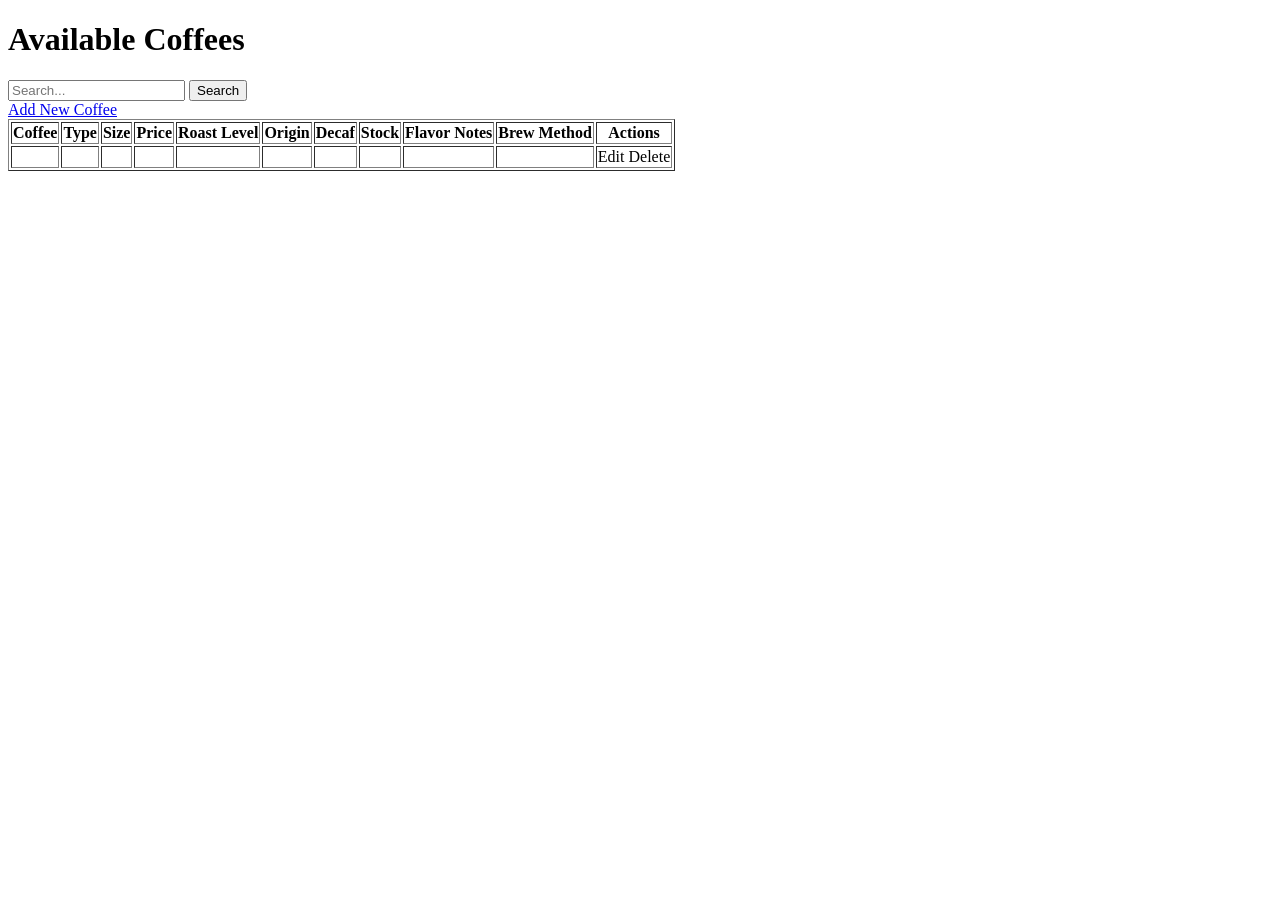
<file: src/main/resources/templates/index.html>
<!DOCTYPE html>
<html lang="en" xmlns:th="http://www.thymeleaf.org">
<head>
    <meta charset="UTF-8">
    <meta name="viewport" content="width=device-width, initial-scale=1">
    <title>Coffee List</title>
    <link th:href="@{css/style.css}" rel="stylesheet">
</head>
<body>
<h1>Available Coffees</h1>
<form>
    <input type="text" name="search" placeholder="Search...">
    <button>Search</button>
</form>

<a href="/new">Add New Coffee</a>
<table border="1">
    <thead>
    <tr>
        <th>Coffee</th>
        <th>Type</th>
        <th>Size</th>
        <th>Price</th>
        <th>Roast Level</th>
        <th>Origin</th>
        <th>Decaf</th>
        <th>Stock</th>
        <th>Flavor Notes</th>
        <th>Brew Method</th>
        <th>Actions</th>
    </tr>
    </thead>
    <tbody>
    <tr th:each="coffee : ${coffees}">
        <td th:text="${coffee.name}"></td>
        <td th:text="${coffee.type}"></td>
        <td th:text="${coffee.size}"></td>
        <td th:text="${coffee.price}"></td>
        <td th:text="${coffee.roastLevel}"></td>
        <td th:text="${coffee.origin}"></td>
        <td th:text="${coffee.decaf}"></td>
        <td th:text="${coffee.stock}"></td>
        <td th:text="${#strings.arrayJoin(coffee.flavorNotes.toArray(), ', ')}"></td>
        <td th:text="${coffee.brewMethod}"></td>
        <td class="actions">
            <a th:href="@{/edit(id=${coffee.id})}">Edit</a>
            <a th:href="@{/delete(id=${coffee.id})}">Delete</a>
        </td>
    </tr>
    </tbody>
</table>

</body>
</html>
</file>
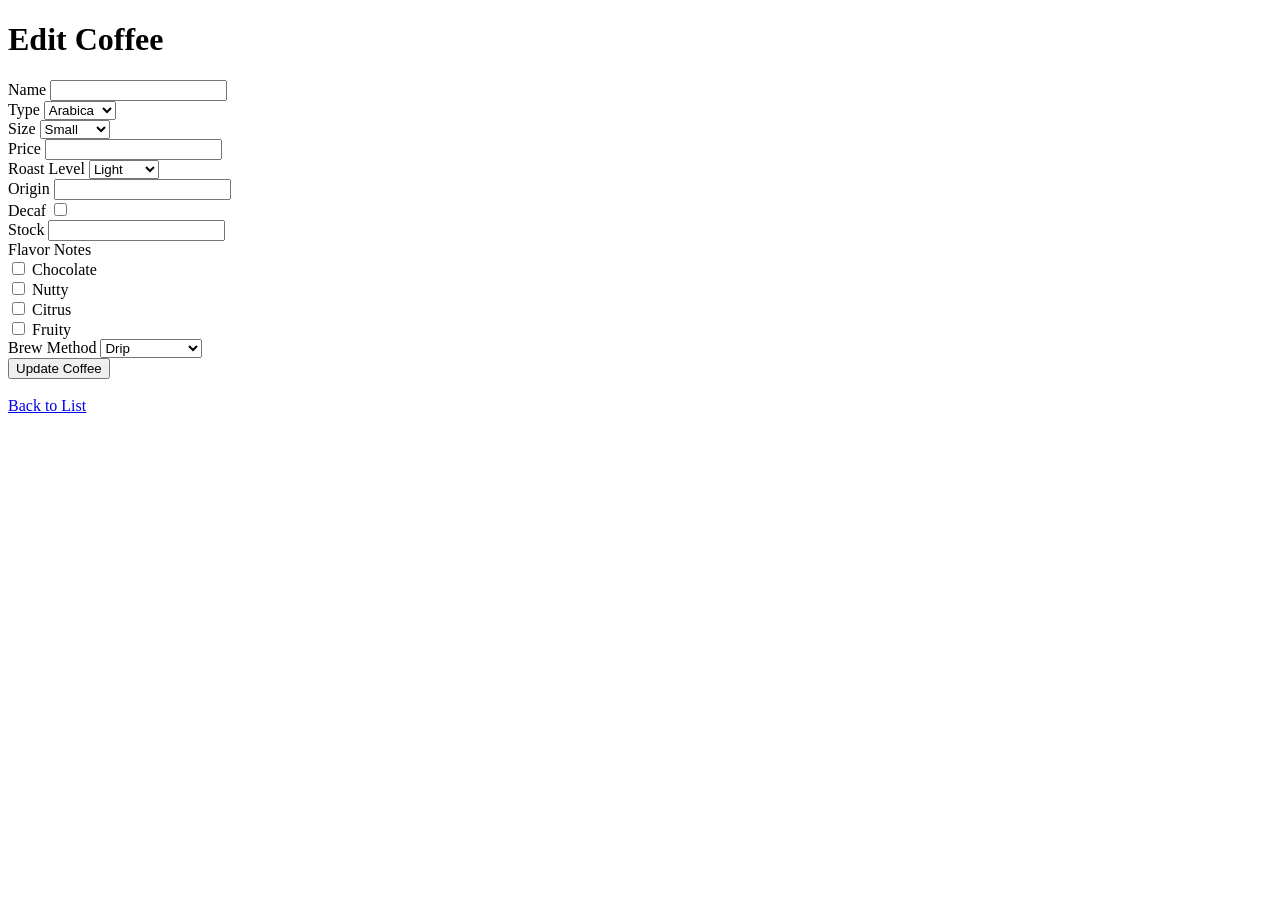
<file: src/main/resources/templates/edit.html>
<!DOCTYPE html>
<html lang="en" xmlns:th="http://www.thymeleaf.org">
<head>
    <meta charset="UTF-8">
    <meta name="viewport" content="width=device-width, initial-scale=1">
    <title>Edit Coffee</title>
    <link th:href="@{/css/style.css}" rel="stylesheet">
</head>
<body>

<h1>Edit Coffee</h1>

<div>
    <form action="/update" method="POST">
        <input type="hidden" name="id" th:value="${coffee.id}">

        <div>
            <label for="name">Name</label>
            <input type="text" id="name" name="name" required minlength="2" maxlength="50"
                   th:value="${coffee.name}">
        </div>

        <div>
            <label for="type">Type</label>
            <select id="type" name="type" required>
                <option value="Arabica" th:selected="${coffee.type == 'Arabica'}">Arabica</option>
                <option value="Robusta" th:selected="${coffee.type == 'Robusta'}">Robusta</option>
            </select>
        </div>

        <div>
            <label for="size">Size</label>
            <select id="size" name="size" required>
                <option value="Small" th:selected="${coffee.size == 'Small'}">Small</option>
                <option value="Medium" th:selected="${coffee.size == 'Medium'}">Medium</option>
                <option value="Large" th:selected="${coffee.size == 'Large'}">Large</option>
            </select>
        </div>

        <div>
            <label for="price">Price</label>
            <input type="number" id="price" name="price" required min="0.01" step="0.01"
                   th:value="${coffee.price}">
        </div>

        <div>
            <label for="roastLevel">Roast Level</label>
            <select id="roastLevel" name="roastLevel" required>
                <option value="Light" th:selected="${coffee.roastLevel == 'Light'}">Light</option>
                <option value="Medium" th:selected="${coffee.roastLevel == 'Medium'}">Medium</option>
                <option value="Dark" th:selected="${coffee.roastLevel == 'Dark'}">Dark</option>
            </select>
        </div>

        <div>
            <label for="origin">Origin</label>
            <input type="text" id="origin" name="origin" th:value="${coffee.origin}" maxlength="100">
        </div>

        <div>
            <label>Decaf</label>
            <!-- Hidden input to send 'false' if checkbox is unchecked -->
            <input type="hidden" name="isDecaf" value="false">
            <!-- Checkbox that sends 'true' when checked -->
            <input type="checkbox" id="isDecaf" name="isDecaf" value="true" th:checked="${coffee.decaf}">
        </div>



        <div>
            <label for="stock">Stock</label>
            <input type="number" id="stock" name="stock" required min="0"
                   th:value="${coffee.stock}">
        </div>

        <div>
            <label>Flavor Notes</label><br>
            <input type="checkbox" name="flavorNotes" value="Chocolate"
                   th:checked="${coffee.flavorNotes.contains('Chocolate')}"> Chocolate<br>
            <input type="checkbox" name="flavorNotes" value="Nutty"
                   th:checked="${coffee.flavorNotes.contains('Nutty')}"> Nutty<br>
            <input type="checkbox" name="flavorNotes" value="Citrus"
                   th:checked="${coffee.flavorNotes.contains('Citrus')}"> Citrus<br>
            <input type="checkbox" name="flavorNotes" value="Fruity"
                   th:checked="${coffee.flavorNotes.contains('Fruity')}"> Fruity<br>
        </div>

        <div>
            <label for="brewMethod">Brew Method</label>
            <select id="brewMethod" name="brewMethod" required>
                <option value="Drip" th:selected="${coffee.brewMethod == 'Drip'}">Drip</option>
                <option value="French Press" th:selected="${coffee.brewMethod == 'French Press'}">French Press</option>
                <option value="Espresso" th:selected="${coffee.brewMethod == 'Espresso'}">Espresso</option>
            </select>
        </div>

        <button type="submit">Update Coffee</button>
    </form>
</div>

<br>
<a href="/">Back to List</a>

</body>
</html>
</file>
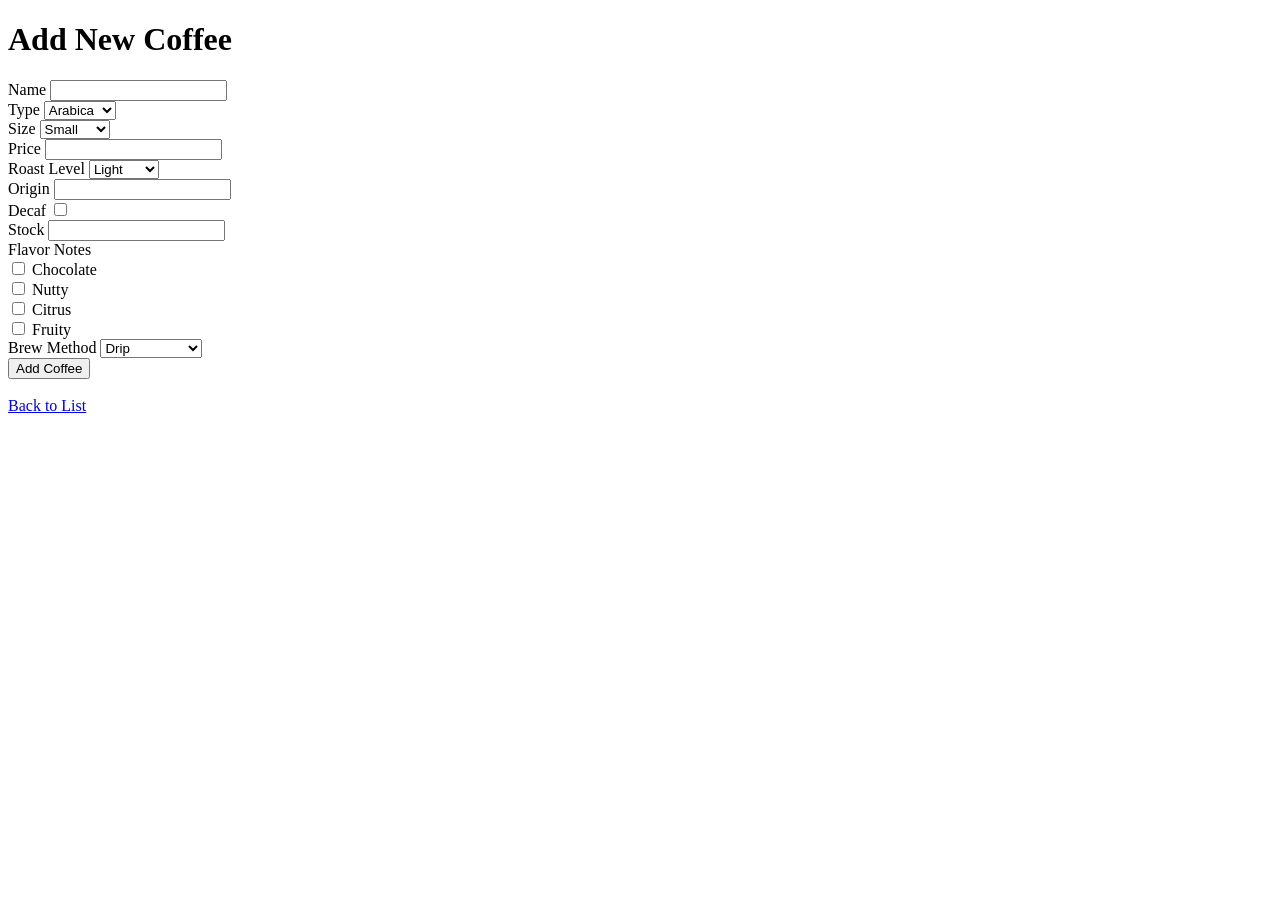
<file: src/main/resources/templates/new.html>
<!DOCTYPE html>
<html lang="en" xmlns:th="http://www.thymeleaf.org">
<head>
    <meta charset="UTF-8">
    <meta name="viewport" content="width=device-width, initial-scale=1">
    <title>Add New Coffee</title>
    <link th:href="@{/css/style.css}" rel="stylesheet">
</head>
<body>

<h1>Add New Coffee</h1>

<div>
    <form action="/save" method="post">
        <div>
            <label for="name">Name</label>
            <input type="text" id="name" name="name" required minlength="2" maxlength="50">
        </div>

        <div>
            <label for="type">Type</label>
            <select id="type" name="type" required>
                <option value="Arabica">Arabica</option>
                <option value="Robusta">Robusta</option>
            </select>
        </div>

        <div>
            <label for="size">Size</label>
            <select id="size" name="size" required>
                <option value="Small">Small</option>
                <option value="Medium">Medium</option>
                <option value="Large">Large</option>
            </select>
        </div>

        <div>
            <label for="price">Price</label>
            <input type="number" id="price" name="price" required min="0.01" step="0.01">
        </div>

        <div>
            <label for="roastLevel">Roast Level</label>
            <select id="roastLevel" name="roastLevel" required>
                <option value="Light">Light</option>
                <option value="Medium">Medium</option>
                <option value="Dark">Dark</option>
            </select>
        </div>

        <div>
            <label for="origin">Origin</label>
            <input type="text" id="origin" name="origin" maxlength="100">
        </div>

        <div>
            <label>Decaf</label>
            <input type="hidden" name="isDecaf" value="false">
            <input type="checkbox" id="isDecaf" name="isDecaf" value="true">
        </div>

        <div>
            <label for="stock">Stock</label>
            <input type="number" id="stock" name="stock" required min="0">
        </div>

        <div>
            <label>Flavor Notes</label><br>
            <input type="checkbox" name="flavorNotes" value="Chocolate"> Chocolate<br>
            <input type="checkbox" name="flavorNotes" value="Nutty"> Nutty<br>
            <input type="checkbox" name="flavorNotes" value="Citrus"> Citrus<br>
            <input type="checkbox" name="flavorNotes" value="Fruity"> Fruity<br>
        </div>

        <div>
            <label for="brewMethod">Brew Method</label>
            <select id="brewMethod" name="brewMethod" required>
                <option value="Drip">Drip</option>
                <option value="French Press">French Press</option>
                <option value="Espresso">Espresso</option>
            </select>
        </div>

        <button type="submit">Add Coffee</button>
    </form>
</div>

<br>
<a href="/">Back to List</a>

</body>
</html>
</file>
